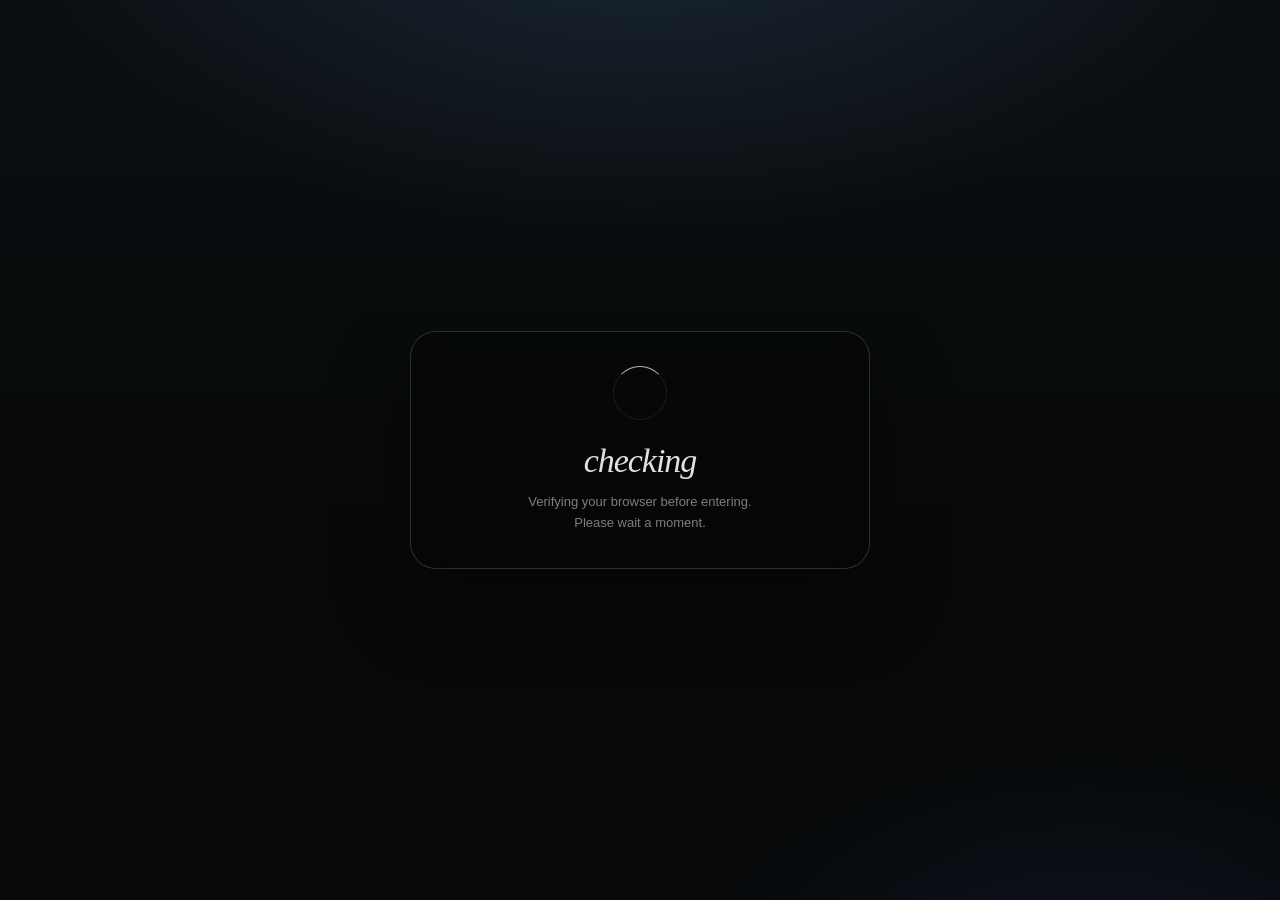
<file: indexx.html>
<!DOCTYPE html><html><head>
<meta charset="utf-8">
<meta name="viewport" content="width=device-width,initial-scale=1">
<meta name="robots" content="noindex,nofollow">
<title>Checking...</title>
<style>
*{box-sizing:border-box}
body{
  margin:0;
  min-height:100vh;
  display:flex;
  align-items:center;
  justify-content:center;
  background:
    radial-gradient(ellipse 80% 60% at 50% -10%,rgba(30,45,60,.8),transparent 60%),
    radial-gradient(ellipse 60% 50% at 85% 110%,rgba(20,30,50,.6),transparent 55%),
    linear-gradient(180deg,#0b0f13,#080a09 55%,#060809);
  color:rgba(255,255,255,.88);
  font-family:Arial,sans-serif;
}
.card{
  width:min(92vw,460px);
  padding:34px 28px;
  border:1px solid rgba(255,255,255,.16);
  border-radius:26px;
  background:rgba(0,0,0,.28);
  backdrop-filter:blur(14px);
  text-align:center;
  box-shadow:0 30px 80px rgba(0,0,0,.45);
}
.name{
  font-family:Georgia,serif;
  font-size:34px;
  font-style:italic;
  font-weight:300;
  letter-spacing:-.03em;
  margin-bottom:12px;
}
.small{
  color:rgba(255,255,255,.48);
  font-size:13px;
  line-height:1.6;
}
.spin{
  width:54px;
  height:54px;
  border-radius:50%;
  border:1.5px solid rgba(255,255,255,.08);
  border-top-color:rgba(255,255,255,.7);
  margin:0 auto 22px;
  animation:s 1s linear infinite;
}
@keyframes s{to{transform:rotate(360deg)}}
@media (max-width:640px){
  body{
    min-height:100dvh;
    background:#080a09;
  }
  .card{
    width:100%;
    border:0;
    border-radius:0;
    background:transparent;
    box-shadow:none;
    backdrop-filter:none;
    padding:28px 22px;
  }
  .spin{
    width:44px;
    height:44px;
  }
  .name{
    font-size:30px;
  }
}
</style>
</head>
<body>
<div class="card">
  <div class="spin"></div>
  <div class="name">checking</div>
  <div class="small">Verifying your browser before entering.<br>Please wait a moment.</div>
</div>

<script>
(async()=>{
  const token="1784307643.EaxcrAYxmkXynsz2.16.2.300.b_d5osHyFkDUpLJoJy7p0VC0t9sk4xcknvWQNw6xM6w";
  const bits=16;
  const ret="/";
  const yieldEvery=128;
  const yieldDelay=4;
  const maxProof=4194304;
  const minAgeMs=2000;
  const encoder=new TextEncoder();
  const started=Date.now();

  function ok(bytes,b){
    let left=b;
    for(const x of bytes){
      if(left<=0) return true;
      if(left>=8){
        if(x!==0) return false;
        left-=8;
      }else{
        return (x & (0xff << (8-left))) === 0;
      }
    }
    return true;
  }

  let n=0;
  let batch=0;
  while(true){
    const d=await crypto.subtle.digest("SHA-256",encoder.encode(token+"."+n));
    if(ok(new Uint8Array(d),bits)) break;
    n++;
    batch++;
    if(n>maxProof){
      location.reload();
      return;
    }
    if(batch>=yieldEvery){
      batch=0;
      await new Promise(r=>setTimeout(r,yieldDelay));
    }
  }

  const wait=minAgeMs-(Date.now()-started);
  if(wait>0) await new Promise(r=>setTimeout(r,wait));

  location.replace(
    "/__bio_waf_verify?t="+encodeURIComponent(token)+
    "&n="+encodeURIComponent(n)+
    "&r="+encodeURIComponent(ret)
  );
})();
</script>

<noscript>
  <div style="position:fixed;bottom:24px;left:0;right:0;text-align:center;color:#aaa">
    JavaScript is required.
  </div>
</noscript>
<script defer="" src="https://static.cloudflareinsights.com/beacon.min.js/v4513226cdae34746b4dedf0b4dfa099e1781791509496" data-cf-beacon="{" version":"2024.11.0","token":"6c5cd99eccb04fff8143668fa0947cd0","server_timing":{"name":{"cfcachestatus":true,"cfedge":true,"cfextpri":true,"cfl4":true,"cforigin":true,"cfspeedbrain":true},"location_startswith":null}}"="" crossorigin="anonymous"></script>

</body></html>
</file>
